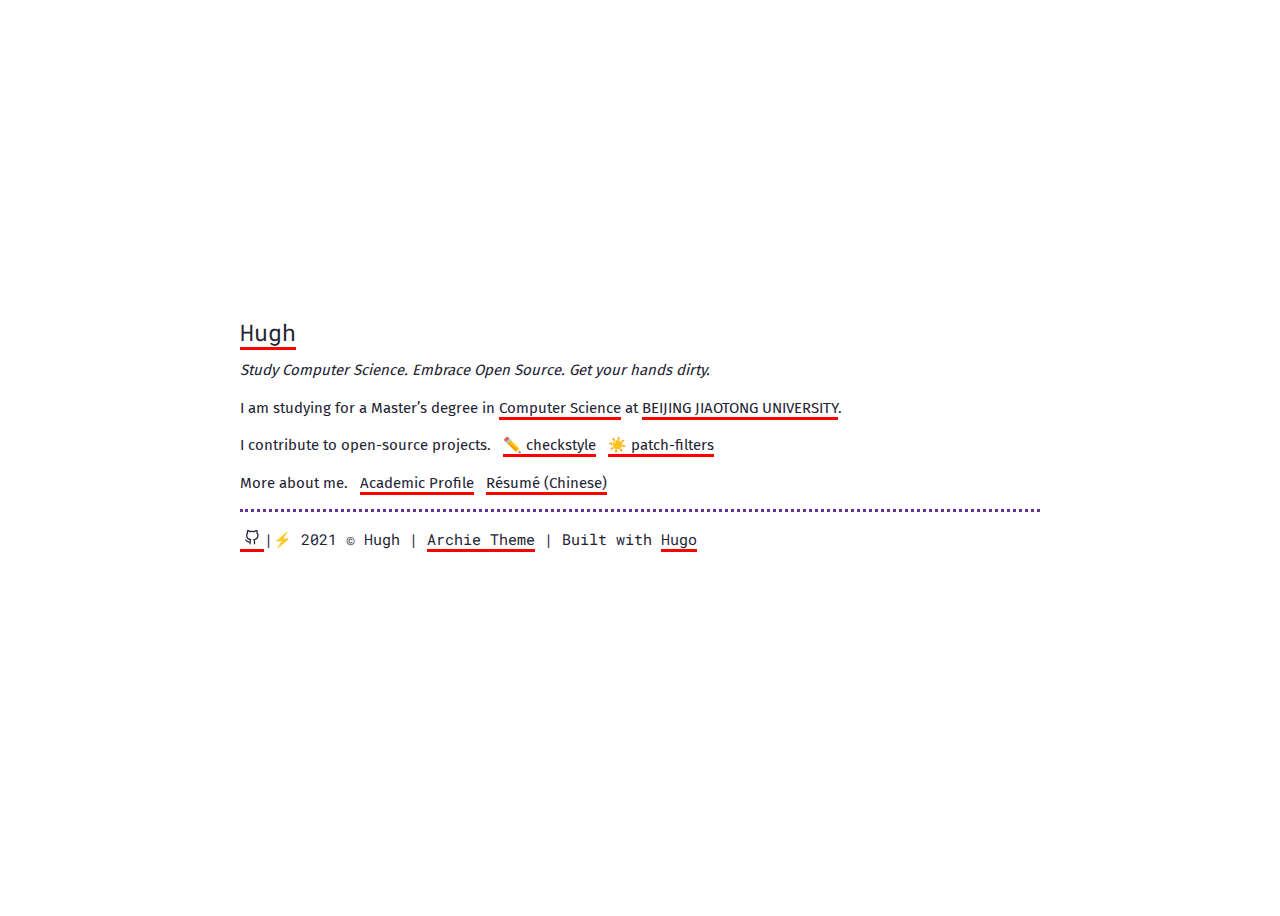
<file: index.html>
<!DOCTYPE html>
<html>
<head>
	<meta name="generator" content="Hugo 0.81.0" />
	<meta charset="utf-8" />
	<meta http-equiv="X-UA-Compatible" content="IE=edge"><title>Hugh | Home </title><meta name="viewport" content="width=device-width, initial-scale=1">

	<meta property="og:image" content=""/>
	<link rel="alternate" type="application/rss+xml" href="https://huganghui.github.io/index.xml" title="Hugh" />
	<meta property="og:title" content="Hugh" />
<meta property="og:description" content="" />
<meta property="og:type" content="website" />
<meta property="og:url" content="https://huganghui.github.io/" />

<meta name="twitter:card" content="summary"/>
<meta name="twitter:title" content="Hugh"/>
<meta name="twitter:description" content=""/>
<script src="https://huganghui.github.io/js/feather.min.js"></script>
	
	<link href="https://huganghui.github.io/css/fonts.css" rel="stylesheet">
	
	<link rel="stylesheet" type="text/css" media="screen" href="https://huganghui.github.io/css/main.css" />
	
</head>


<body>
<div class="index-container">
    <div>
        <div class="content">
            <header>
	<div class="main">
		<a href="https://huganghui.github.io/">Hugh</a>
	</div>
	<nav>
		
	</nav>
</header>

            <main>
                <article>
                    <p><em>Study Computer Science. Embrace Open Source. Get your hands dirty.</em></p>
<p>I am studying for a Master&rsquo;s degree in <a href="http://scit.bjtu.edu.cn/">Computer Science</a> at <a href="https://www.bjtu.edu.cn/">BEIJING JIAOTONG UNIVERSITY</a>.</p>
<p>I contribute to open-source projects.  
<a href="https://github.com/checkstyle/checkstyle">✏️ checkstyle</a>  
<a href="https://github.com/checkstyle/patch-filters">☀️ patch-filters</a>  </p>
<p>More about me.  
<a href="https://huganghui.github.io/posts/academic/" title="Academic Profile">Academic Profile</a>  
<a href="./posts/hugh_cv.pdf">Résumé (Chinese)</a></p>

                </article>
            </main>
            <footer>
<hr><a class="soc" href="https://github.com/HuGanghui" title="GitHub"><i data-feather="github"></i></a>|⚡️
	2021  © Hugh |  <a href="https://github.com/athul/archie">Archie Theme</a> | Built with <a href="https://gohugo.io">Hugo</a>
</footer>


<script type="application/javascript">
var doNotTrack = false;
if (!doNotTrack) {
	window.ga=window.ga||function(){(ga.q=ga.q||[]).push(arguments)};ga.l=+new Date;
	ga('create', 'UA-52525161-8', 'auto');
	
	ga('send', 'pageview');
}
</script>
<script async src='https://www.google-analytics.com/analytics.js'></script>

<script>
      feather.replace()
</script>
        </div>
    </div>
</div>

</body>

</html>
</file>
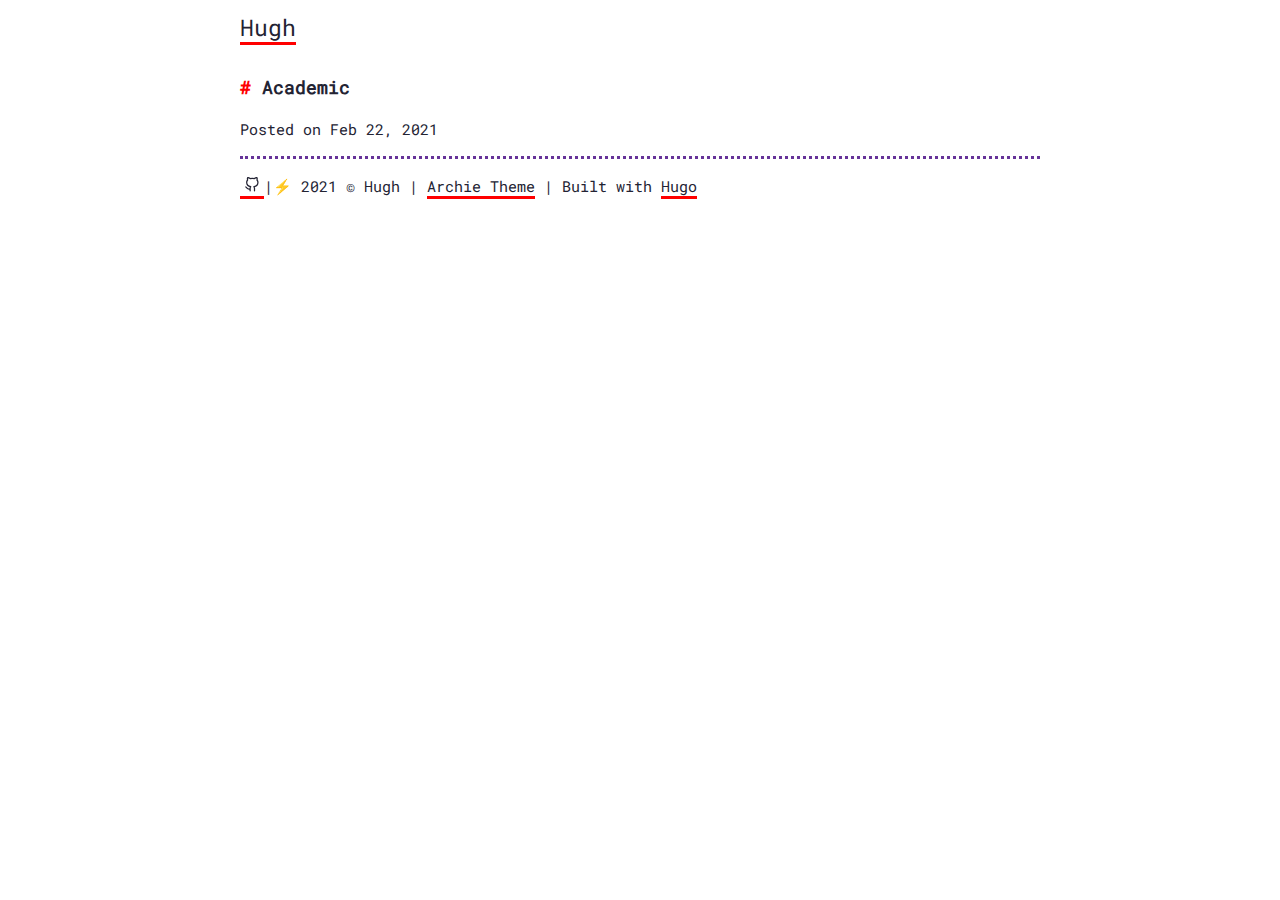
<file: academic/index.html>
<!DOCTYPE html><html><head><title>https://huganghui.github.io/posts/academic/</title><link rel="canonical" href="https://huganghui.github.io/posts/academic/"/><meta name="robots" content="noindex"><meta charset="utf-8" /><meta http-equiv="refresh" content="0; url=https://huganghui.github.io/posts/academic/" /></head></html>
</file>
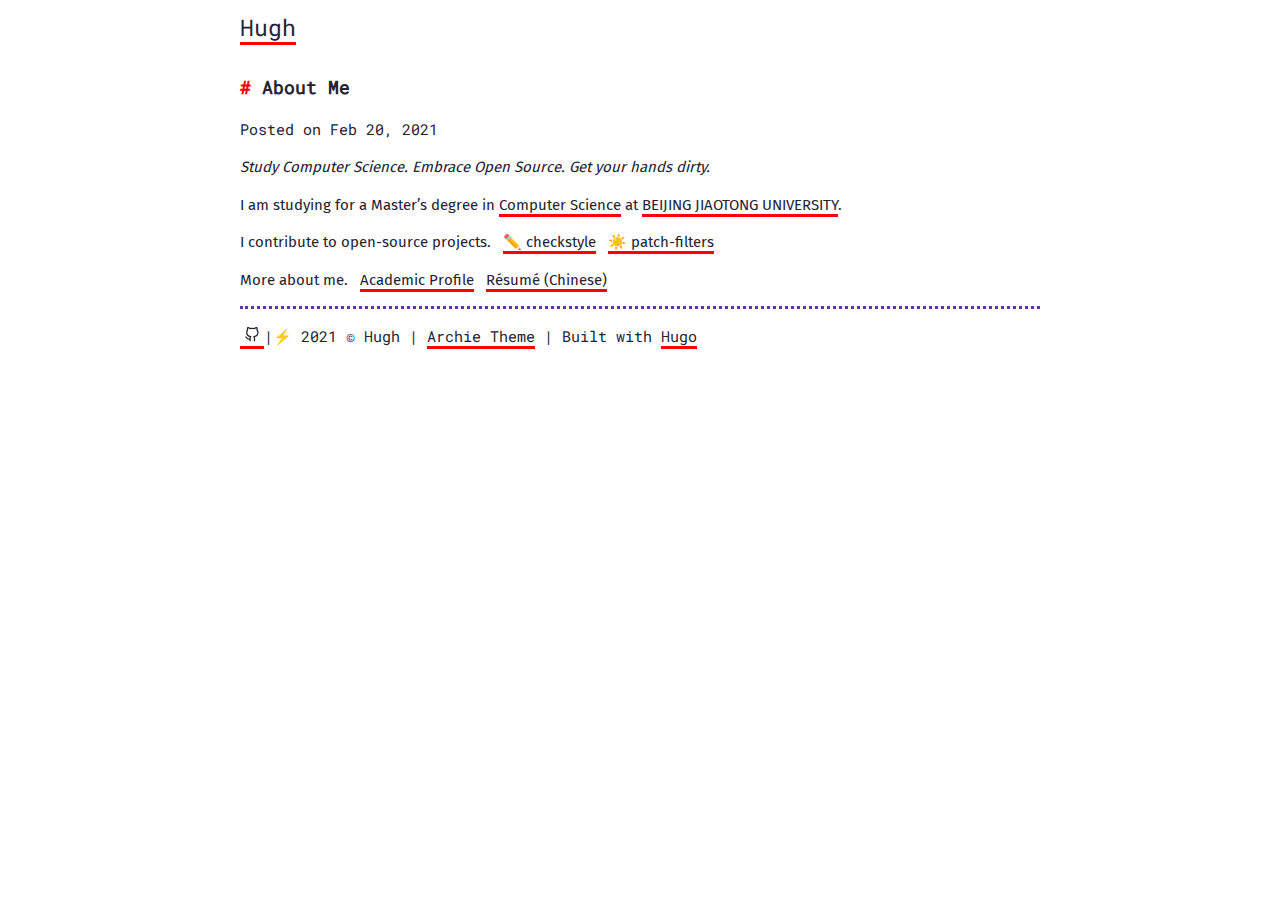
<file: posts/about/index.html>
<!DOCTYPE html>
<html><head>
	<meta charset="utf-8" />
	<meta http-equiv="X-UA-Compatible" content="IE=edge"><title>About Me - Hugh</title><meta name="viewport" content="width=device-width, initial-scale=1">

	<meta property="og:image" content=""/>
	<meta property="og:title" content="About Me" />
<meta property="og:description" content="Study Computer Science. Embrace Open Source. Get your hands dirty.
I am studying for a Master&rsquo;s degree in Computer Science at BEIJING JIAOTONG UNIVERSITY.
I contribute to open-source projects. ✏️ checkstyle ☀️ patch-filters More about me. Academic Profile Résumé (Chinese)" />
<meta property="og:type" content="article" />
<meta property="og:url" content="https://huganghui.github.io/posts/about/" /><meta property="article:section" content="posts" />
<meta property="article:published_time" content="2021-02-20T00:00:00&#43;00:00" />
<meta property="article:modified_time" content="2021-02-20T00:00:00&#43;00:00" />

<meta name="twitter:card" content="summary"/>
<meta name="twitter:title" content="About Me"/>
<meta name="twitter:description" content="Study Computer Science. Embrace Open Source. Get your hands dirty.
I am studying for a Master&rsquo;s degree in Computer Science at BEIJING JIAOTONG UNIVERSITY.
I contribute to open-source projects. ✏️ checkstyle ☀️ patch-filters More about me. Academic Profile Résumé (Chinese)"/>
<script src="https://huganghui.github.io/js/feather.min.js"></script>
	
	<link href="https://huganghui.github.io/css/fonts.css" rel="stylesheet">
	
	<link rel="stylesheet" type="text/css" media="screen" href="https://huganghui.github.io/css/main.css" />
	
</head>
<body>
        <div class="content"><header>
	<div class="main">
		<a href="https://huganghui.github.io/">Hugh</a>
	</div>
	<nav>
		
	</nav>
</header>

<main>
	<article>
		<div class="title">
			<h1 class="title">About Me</h1>
			<div class="meta">Posted on Feb 20, 2021</div>
		</div>
		

		<section class="body">
			<p><em>Study Computer Science. Embrace Open Source. Get your hands dirty.</em></p>
<p>I am studying for a Master&rsquo;s degree in <a href="http://scit.bjtu.edu.cn/">Computer Science</a> at <a href="https://www.bjtu.edu.cn/">BEIJING JIAOTONG UNIVERSITY</a>.</p>
<p>I contribute to open-source projects.  
<a href="https://github.com/checkstyle/checkstyle">✏️ checkstyle</a>  
<a href="https://github.com/checkstyle/patch-filters">☀️ patch-filters</a>  </p>
<p>More about me.  
<a href="https://huganghui.github.io/posts/academic/" title="Academic Profile">Academic Profile</a>  
<a href="./posts/hugh_cv.pdf">Résumé (Chinese)</a></p>

		</section>

		<div class="post-tags">
			
			
			
		</div>
	</article>
</main>
<footer>
<hr><a class="soc" href="https://github.com/HuGanghui" title="GitHub"><i data-feather="github"></i></a>|⚡️
	2021  © Hugh |  <a href="https://github.com/athul/archie">Archie Theme</a> | Built with <a href="https://gohugo.io">Hugo</a>
</footer>


<script type="application/javascript">
var doNotTrack = false;
if (!doNotTrack) {
	window.ga=window.ga||function(){(ga.q=ga.q||[]).push(arguments)};ga.l=+new Date;
	ga('create', 'UA-52525161-8', 'auto');
	
	ga('send', 'pageview');
}
</script>
<script async src='https://www.google-analytics.com/analytics.js'></script>

<script>
      feather.replace()
</script></div>
    </body>
</html>
</file>
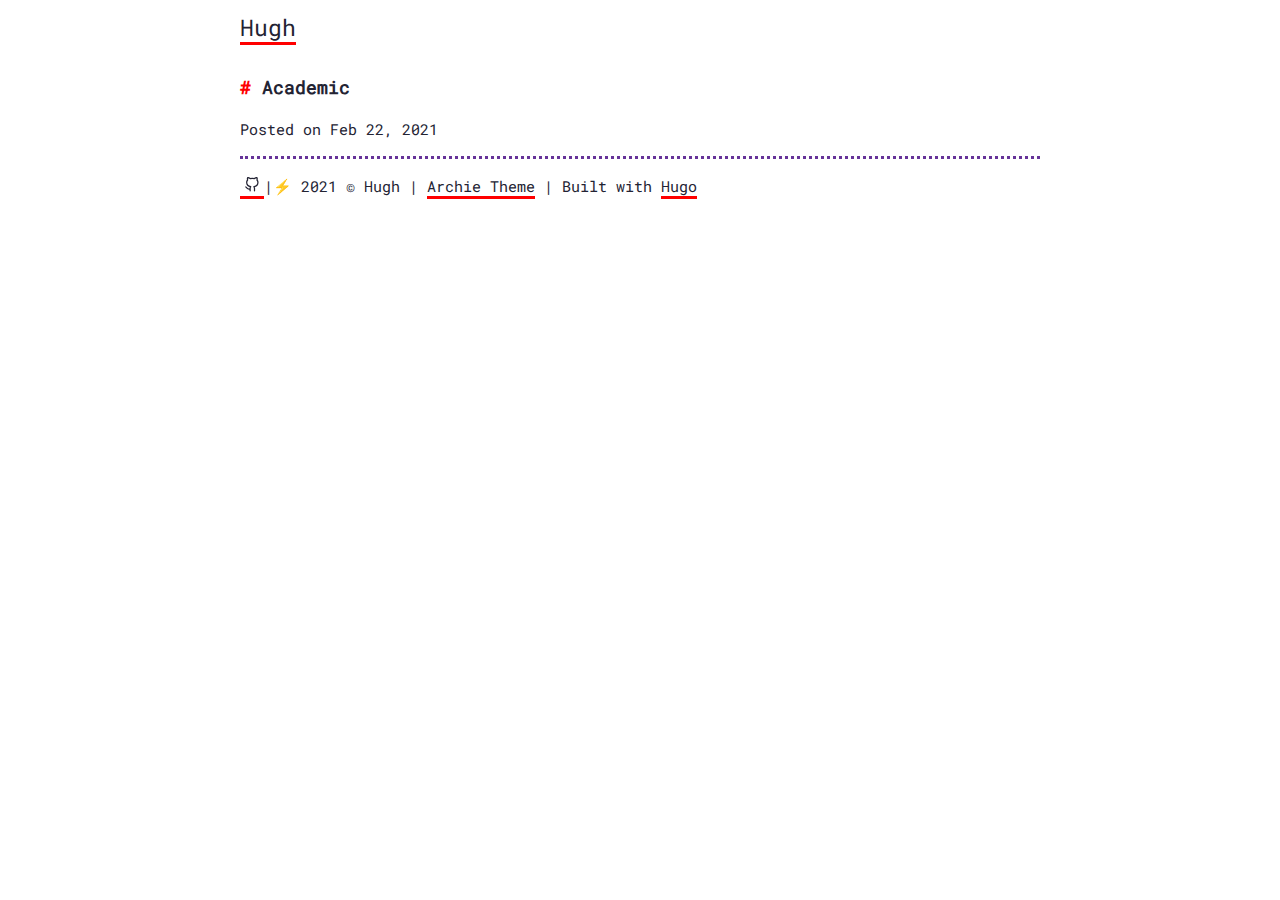
<file: posts/academic/index.html>
<!DOCTYPE html>
<html><head>
	<meta charset="utf-8" />
	<meta http-equiv="X-UA-Compatible" content="IE=edge"><title>Academic - Hugh</title><meta name="viewport" content="width=device-width, initial-scale=1">

	<meta property="og:image" content=""/>
	<meta property="og:title" content="Academic" />
<meta property="og:description" content="" />
<meta property="og:type" content="article" />
<meta property="og:url" content="https://huganghui.github.io/posts/academic/" /><meta property="article:section" content="posts" />
<meta property="article:published_time" content="2021-02-22T15:44:07&#43;08:00" />
<meta property="article:modified_time" content="2021-02-22T15:44:07&#43;08:00" />

<meta name="twitter:card" content="summary"/>
<meta name="twitter:title" content="Academic"/>
<meta name="twitter:description" content=""/>
<script src="https://huganghui.github.io/js/feather.min.js"></script>
	
	<link href="https://huganghui.github.io/css/fonts.css" rel="stylesheet">
	
	<link rel="stylesheet" type="text/css" media="screen" href="https://huganghui.github.io/css/main.css" />
	
</head>
<body>
        <div class="content"><header>
	<div class="main">
		<a href="https://huganghui.github.io/">Hugh</a>
	</div>
	<nav>
		
	</nav>
</header>

<main>
	<article>
		<div class="title">
			<h1 class="title">Academic</h1>
			<div class="meta">Posted on Feb 22, 2021</div>
		</div>
		

		<section class="body">
			
		</section>

		<div class="post-tags">
			
			
			
		</div>
	</article>
</main>
<footer>
<hr><a class="soc" href="https://github.com/HuGanghui" title="GitHub"><i data-feather="github"></i></a>|⚡️
	2021  © Hugh |  <a href="https://github.com/athul/archie">Archie Theme</a> | Built with <a href="https://gohugo.io">Hugo</a>
</footer>


<script type="application/javascript">
var doNotTrack = false;
if (!doNotTrack) {
	window.ga=window.ga||function(){(ga.q=ga.q||[]).push(arguments)};ga.l=+new Date;
	ga('create', 'UA-52525161-8', 'auto');
	
	ga('send', 'pageview');
}
</script>
<script async src='https://www.google-analytics.com/analytics.js'></script>

<script>
      feather.replace()
</script></div>
    </body>
</html>
</file>
